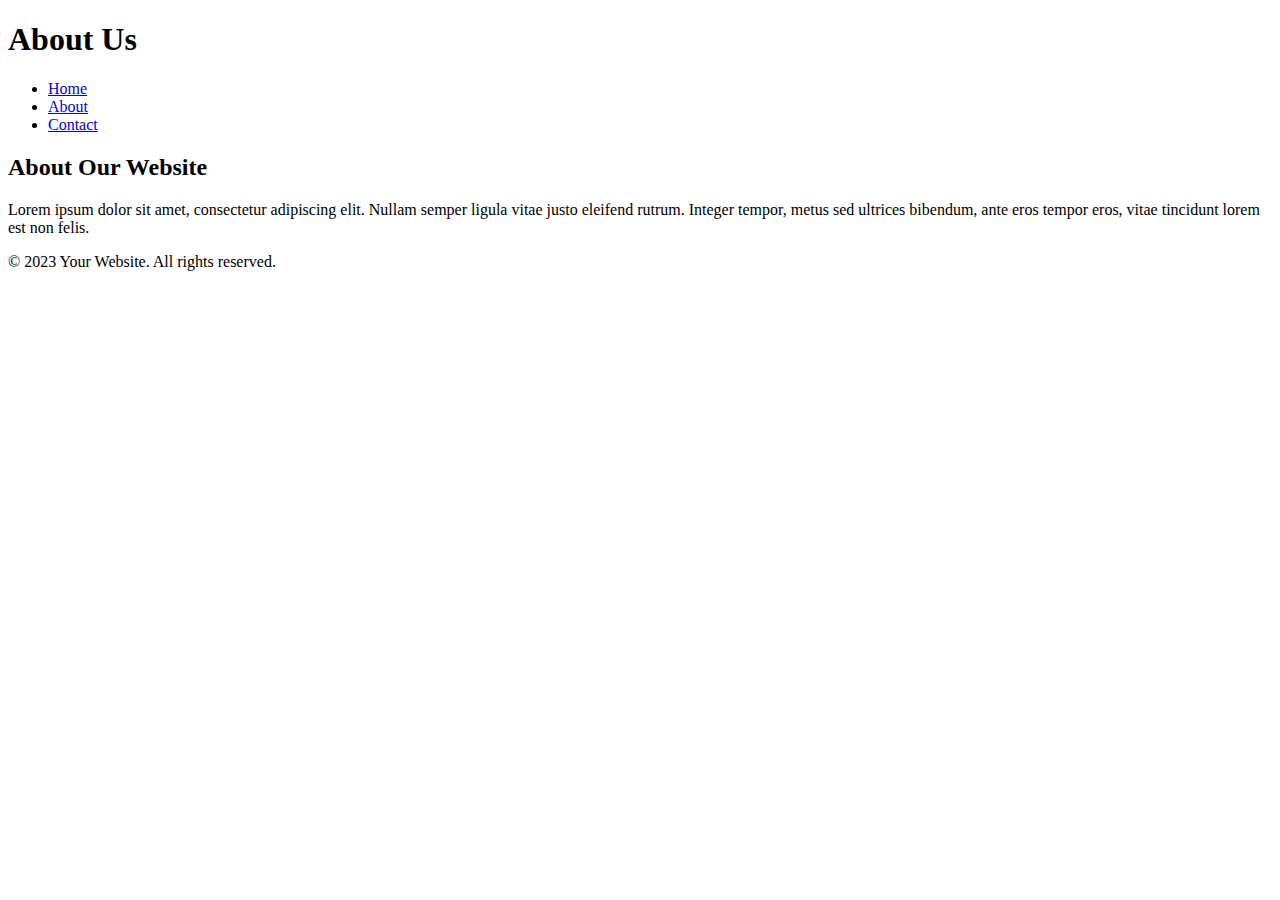
<file: about.html>
<!DOCTYPE html>
<html>
<head>
    <title>Your Website - About</title>
</head>
<body>
    <header>
        <!-- Add your logo or website name here -->
        <h1>About Us</h1>
    </header>

    <nav>
        <!-- Add navigation links here -->
        <ul>
            <li><a href="index.html">Home</a></li>
            <li><a href="about.html">About</a></li>
            <li><a href="contact.html">Contact</a></li>
        </ul>
    </nav>

    <section>
        <!-- Add your about content here -->
        <h2>About Our Website</h2>
        <p>Lorem ipsum dolor sit amet, consectetur adipiscing elit. Nullam semper ligula vitae justo eleifend rutrum. Integer tempor, metus sed ultrices bibendum, ante eros tempor eros, vitae tincidunt lorem est non felis.</p>
    </section>

    <footer>
        <!-- Add your footer content here -->
        <p>&copy; 2023 Your Website. All rights reserved.</p>
    </footer>
</body>
</html>
</file>
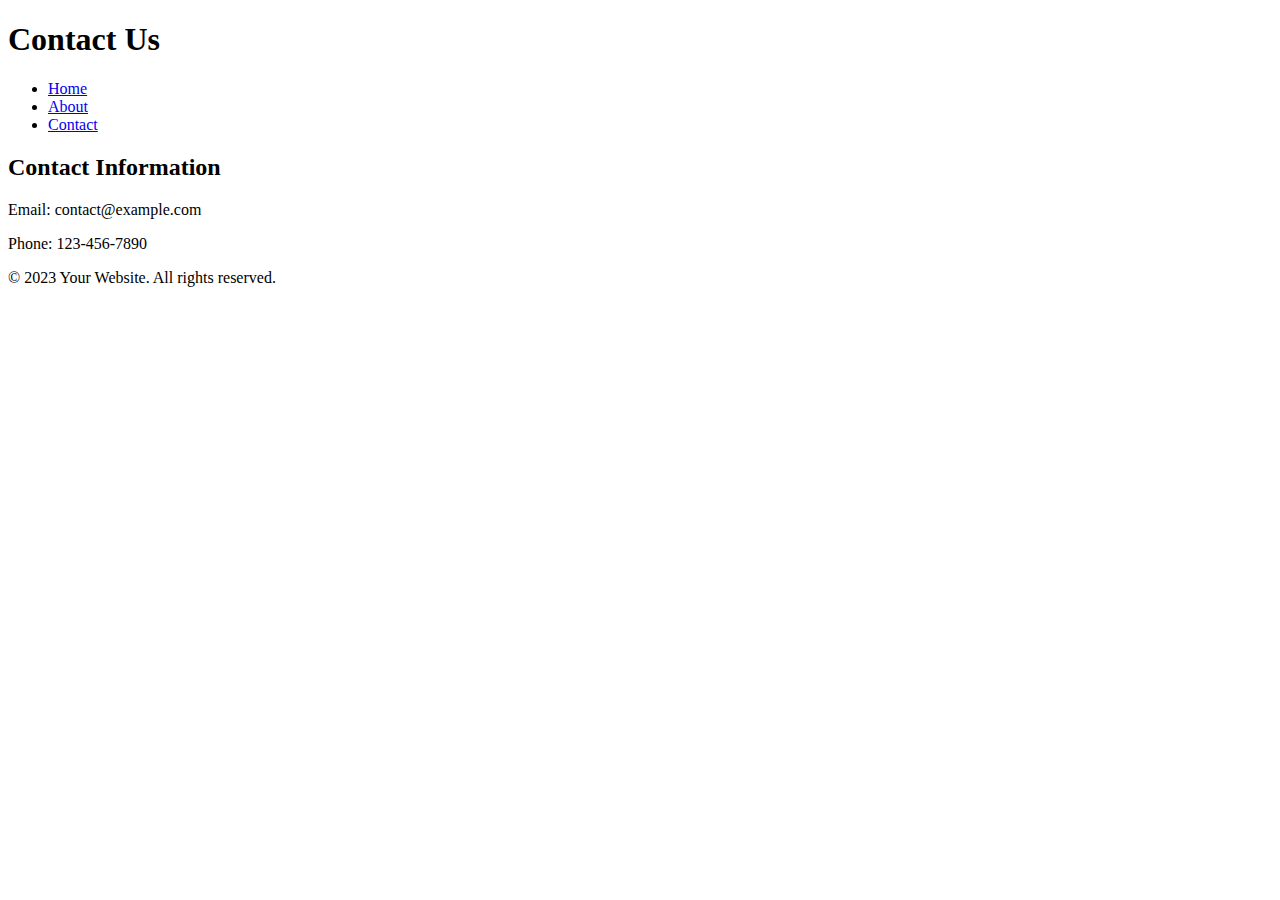
<file: contact.html>
<!DOCTYPE html>
<html>
<head>
    <title>Your Website - Contact</title>
</head>
<body>
    <header>
        <!-- Add your logo or website name here -->
        <h1>Contact Us</h1>
    </header>

    <nav>
        <!-- Add navigation links here -->
        <ul>
            <li><a href="index.html">Home</a></li>
            <li><a href="about.html">About</a></li>
            <li><a href="contact.html">Contact</a></li>
        </ul>
    </nav>

    <section>
        <!-- Add your contact content here -->
        <h2>Contact Information</h2>
        <p>Email: contact@example.com</p>
        <p>Phone: 123-456-7890</p>
    </section>

    <footer>
        <!-- Add your footer content here -->
        <p>&copy; 2023 Your Website. All rights reserved.</p>
    </footer>
</body>
</html>
</file>
